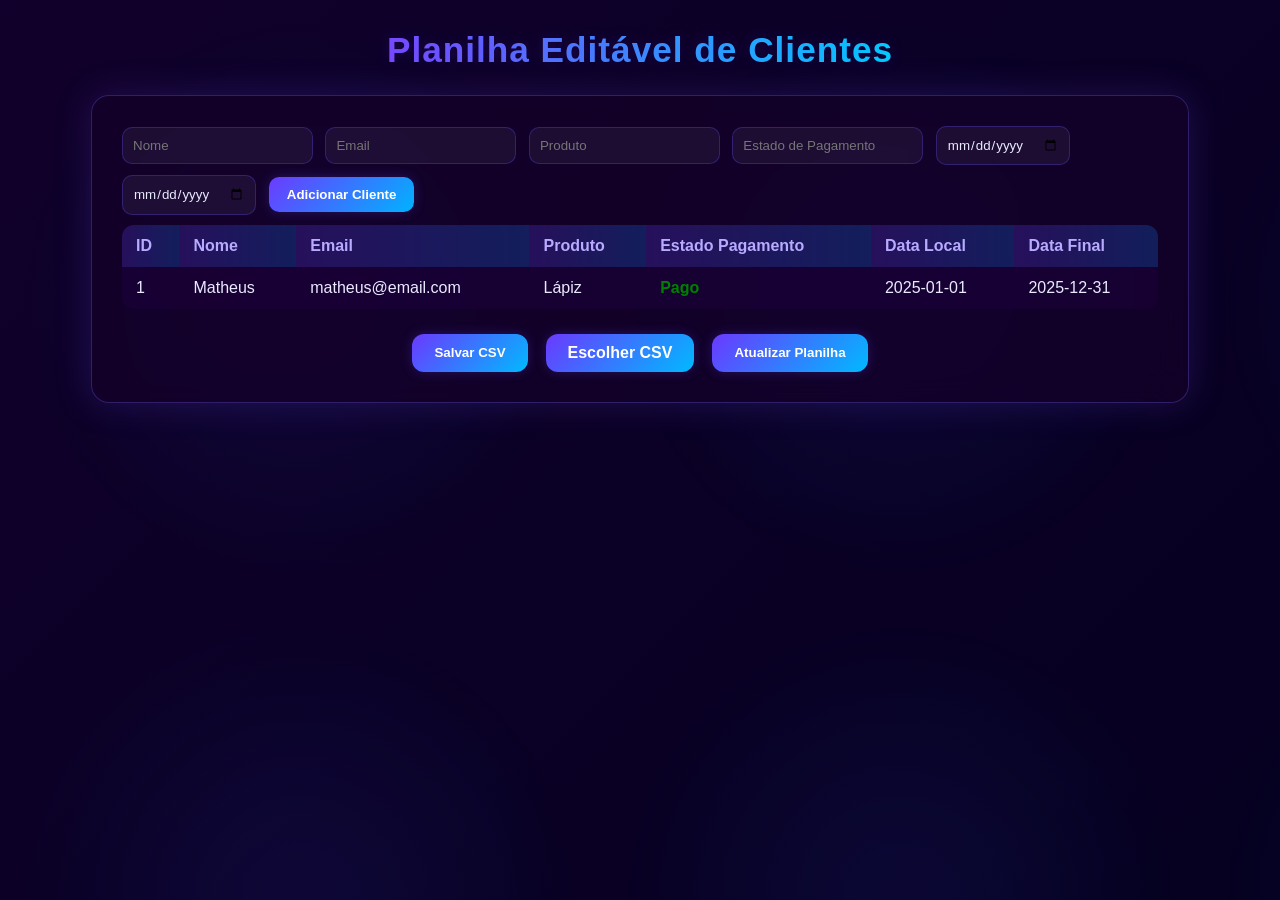
<file: index.html>
<!DOCTYPE html>
<html lang="pt-BR">
<head>
  <meta charset="UTF-8">
  <meta name="viewport" content="width=device-width, initial-scale=1.0">
  <title>Planilha Editável</title>
  <link rel="stylesheet" href="style.css">
</head>
<body>
  <h1>Planilha Editável de Clientes</h1>

  <div class="container">
    <!-- Formulário de cadastro -->
    <div class="form-cadastro">
      <input type="text" id="nome" placeholder="Nome" required>
      <input type="email" id="email" placeholder="Email" required>
      <input type="text" id="produto" placeholder="Produto" required>
      <input type="text" id="estado" placeholder="Estado de Pagamento" required>
      <input type="date" id="dataInicial" placeholder="Data Inicial" required>
      <input type="date" id="dataFinal" placeholder="Data Final" required>
      <button id="btnAdicionar">Adicionar Cliente</button>
    </div>

    <!-- Planilha -->
    <table id="tabela">
      <thead>
        <tr>
          <th>ID</th>
          <th>Nome</th>
          <th>Email</th>
          <th>Produto</th>
          <th>Estado Pagamento</th>
          <th>Data Local</th>
          <th>Data Final</th>
        </tr>
      </thead>
      <tbody contenteditable="true">
        <tr>
          <td>1</td>
          <td>Matheus</td>
          <td>matheus@email.com</td>
          <td>Lápiz</td>
          <td>Pago</td>
          <td>2025-01-01</td>
          <td>2025-12-31</td>
        </tr>
      </tbody>
    </table>

    <!-- Botões -->
    <div class="botoes">
        <button id="btnExportar"> Salvar CSV</button>

        <label for="inputCSV" class="file-label"> Escolher CSV</label>
        <input type="file" id="inputCSV" accept=".csv">

        <button id="btnImportar"> Atualizar Planilha</button>
    </div>

  </div>

  <script src="script.js"></script>
</body>
</html>
</file>
<file: style.css>
/* ====== RESET ====== */
* {
  margin: 0;
  padding: 0;
  box-sizing: border-box;
  font-family: "Poppins", sans-serif;
}

body {
  height: 100vh;
  background: radial-gradient(circle at 20% 20%, #1a0033, #050017 80%);
  background-image: linear-gradient(135deg, #11002b 0%, #060021 100%);
  color: #eaeaff;
  display: flex;
  flex-direction: column;
  align-items: center;
  padding: 30px;
  overflow-x: hidden;
}

/* Efeito de partículas suaves */
body::before {
  content: "";
  position: fixed;
  top: 0;
  left: 0;
  width: 200%;
  height: 200%;
  background: radial-gradient(circle, rgba(100, 0, 255, 0.1) 10%, transparent 60%),
              radial-gradient(circle, rgba(0, 200, 255, 0.1) 10%, transparent 70%);
  background-size: 600px 600px;
  animation: move-bg 20s linear infinite;
  z-index: -1;
  opacity: 0.4;
}

@keyframes move-bg {
  0% { transform: translate(0, 0); }
  50% { transform: translate(-200px, 200px); }
  100% { transform: translate(0, 0); }
}

/* ====== CONTAINER ====== */
.container {
  background: rgba(20, 0, 40, 0.75);
  backdrop-filter: blur(15px);
  border-radius: 18px;
  border: 1px solid rgba(120, 100, 255, 0.3);
  padding: 30px;
  width: 90%;
  max-width: 1100px;
  box-shadow: 0 0 35px rgba(90, 60, 200, 0.25);
  transition: 0.3s ease;
}

/* ====== TÍTULO ====== */
h1 {
  text-align: center;
  margin-bottom: 25px;
  font-size: 2.2rem;
  background: linear-gradient(90deg, #7a4bff, #00d4ff);
  -webkit-background-clip: text;
  -webkit-text-fill-color: transparent;
  letter-spacing: 1px;
  text-shadow: 0 0 15px rgba(80, 40, 255, 0.2);
}

/* ====== FORMULÁRIO ====== */
.form-cadastro input {
  background: rgba(255, 255, 255, 0.05);
  border: 1px solid rgba(100, 80, 255, 0.3);
  border-radius: 10px;
  padding: 10px;
  color: #eaeaff;
  margin-right: 8px;
  margin-bottom: 10px;
  transition: 0.3s;
}

.form-cadastro input:focus {
  border-color: #8a70ff;
  box-shadow: 0 0 10px rgba(120, 90, 255, 0.3);
  outline: none;
}

#btnAdicionar {
  background: linear-gradient(135deg, #6c3bff, #00b3ff);
  border: none;
  border-radius: 10px;
  padding: 10px 18px;
  color: white;
  font-weight: 600;
  cursor: pointer;
  transition: 0.3s;
}

#btnAdicionar:hover {
  background: linear-gradient(135deg, #7d50ff, #00cfff);
  transform: translateY(-2px);
  box-shadow: 0 0 20px rgba(100, 80, 255, 0.4);
}

/* ====== TABELA ====== */
table {
  width: 100%;
  border-collapse: collapse;
  border-radius: 12px;
  overflow: hidden;
  background: rgba(30, 0, 60, 0.5);
}

th, td {
  padding: 12px 14px;
  text-align: left;
}

th {
  background: linear-gradient(90deg, rgba(100, 80, 255, 0.2), rgba(0, 150, 255, 0.2));
  color: #b8aaff;
  font-weight: 600;
}

tr:nth-child(even) {
  background: rgba(255, 255, 255, 0.03);
}

tr:hover {
  background: rgba(120, 80, 255, 0.1);
  transition: 0.3s;
}

/* ====== CELULAS EDITÁVEIS ====== */
td[contenteditable="true"] {
  background: rgba(255, 255, 255, 0.02);
  border-radius: 8px;
}

td[contenteditable="true"]:focus {
  background: rgba(120, 90, 255, 0.1);
  outline: none;
  box-shadow: 0 0 8px rgba(120, 80, 255, 0.3);
}

/* ====== BOTÕES ====== */
.botoes {
  display: flex;
  flex-wrap: wrap;
  justify-content: center;
  gap: 18px;
  margin-top: 25px;
}

button,
.file-label {
  display: inline-flex;
  align-items: center;
  gap: 8px;
  border: none;
  border-radius: 12px;
  padding: 10px 22px;
  color: #fff;
  font-weight: 600;
  background: linear-gradient(135deg, #6b39ff, #00baff);
  box-shadow: 0 0 12px rgba(100, 70, 255, 0.25);
  cursor: pointer;
  transition: 0.3s;
}

button:hover,
.file-label:hover {
  background: linear-gradient(135deg, #7c50ff, #00d1ff);
  transform: translateY(-2px);
  box-shadow: 0 0 20px rgba(110, 80, 255, 0.5);
}

input[type="file"] {
  display: none;
}

/* ====== SCROLLBAR ====== */
::-webkit-scrollbar {
  width: 10px;
}
::-webkit-scrollbar-track {
  background: rgba(15, 0, 35, 0.6);
}
::-webkit-scrollbar-thumb {
  background: rgba(100, 70, 255, 0.4);
  border-radius: 10px;
}
::-webkit-scrollbar-thumb:hover {
  background: rgba(130, 100, 255, 0.6);
}

/* ====== RESPONSIVO ====== */
@media (max-width: 700px) {
  .form-cadastro input {
    width: 100%;
  }
  .botoes {
    flex-direction: column;
  }
  h1 {
    font-size: 1.7rem;
  }
}
</file>
